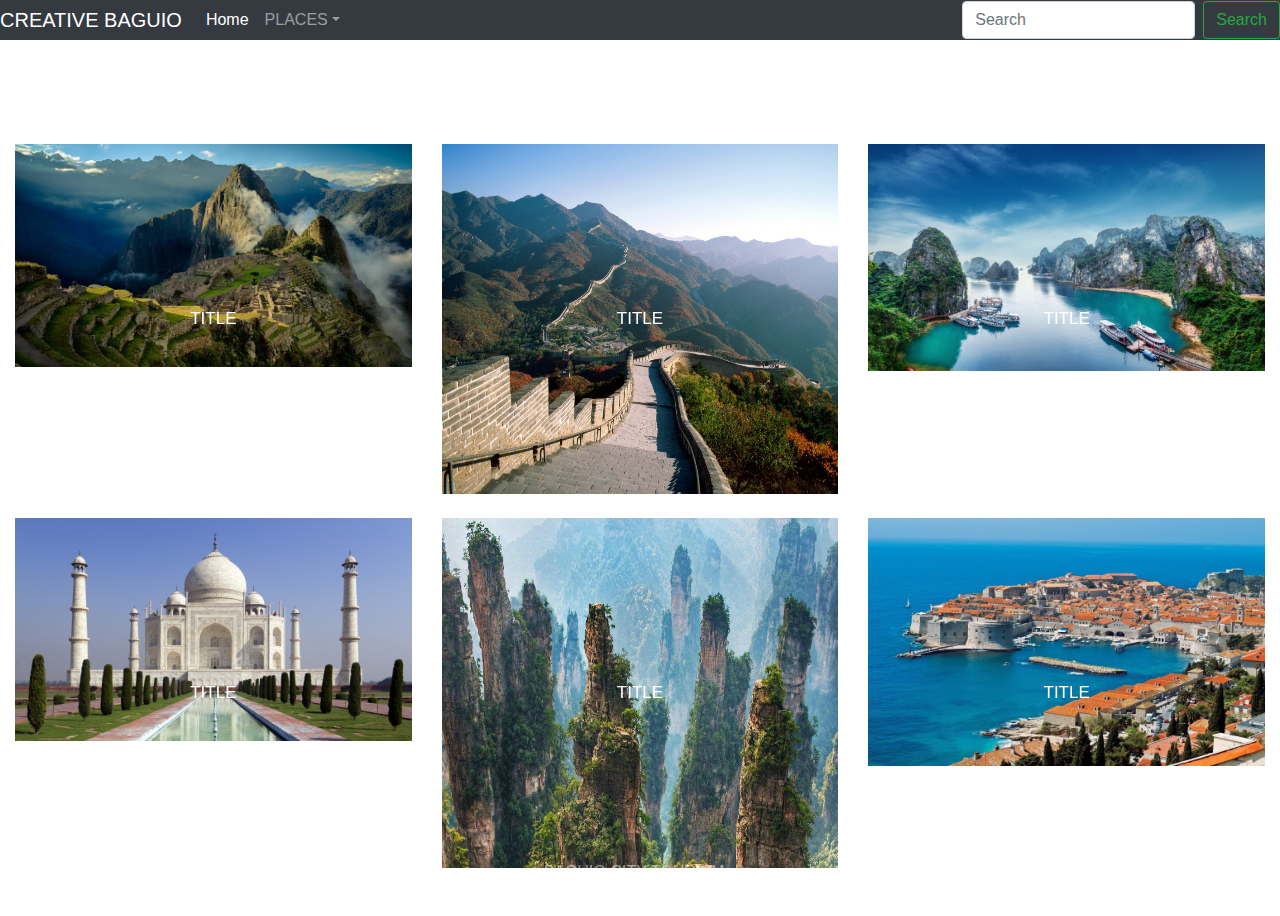
<file: culture.html>
<!doctype html>
<head>
<!-- <meta name="viewport" content="width=device-width, initial-scale=1" />
<meta name="viewport" content="width=device-width; initial-scale=1.0; maximum-scale=1.0; user-scalable=0;" />
<meta name="viewport" content="width=device-width; initial-scale=1.0; maximum-scale=1.0; user-scalable=false;" />
<meta name="viewport" content="width=device-width; initial-scale=1.0; maximum-scale=1.0; user-scalable=no;" />
<meta name="apple-mobile-web-app-capable" content="yes">
<meta name="mobile-web-app-capable" content="yes">
<link rel="manifest" href="/manifest.json"> -->
	<title>PROTOTYPE</title>
		<meta name="viewport" content="width=device-width, initial-scale=1, shrink-to-fit=no">
		<link rel="stylesheet" type="text/css" href="css/bootstrap.min.css">
		<link rel="stylesheet" type="text/css" href="css/hovers2.css">
		<link rel="stylesheet" type="text/css" href="https://stackpath.bootstrapcdn.com/font-awesome/4.7.0/css/font-awesome.min.css">
		<link rel="stylesheet" type="text/css" href="css/lightbox.min.css">
		
		<script src="js/lightbox-plus-jquery.min.js"></script>
		
		
</head>
<body>
	<nav class="navbar navbar-expand-sm fixed-top navbar-dark  bg-dark navbar-custom p-0">
		  <a class="navbar-brand" href="#">CREATIVE BAGUIO</a>
		  <button class="navbar-toggler" type="button" data-toggle="collapse" data-target="#navbarSupportedContent" aria-controls="navbarSupportedContent" aria-expanded="false" aria-label="Toggle navigation">
			<span class="navbar-toggler-icon"></span>
		  </button>
		  <div class="collapse navbar-collapse" id="navbarSupportedContent">
			<ul class="navbar-nav mr-auto">
			  <li class="nav-item active">
				<a class="nav-link" href="index.html">Home <span class="sr-only">(current)</span></a>
			   </li>
			  <li class="nav-item dropdown">
				<a class="nav-link dropdown-toggle" href="#" id="navbarDropdown" role="button" data-toggle="dropdown" aria-haspopup="true" aria-expanded="false">PLACES</a>
				 <div class="dropdown-menu" aria-labelledby="navbarDropdown">
				   <a class="dropdown-item" href="#">MAP</a>
				   <a class="dropdown-item" href="#">CALENDAR</a>
				   <div class="dropdown-divider"></div>
				 </div>
			   </li>
			 </ul>
			 <form class="form-inline my-2 my-lg-0">
			   <input class="form-control mr-sm-2" type="search" placeholder="Search" aria-label="Search">
			   <button class="btn btn-outline-success my-2 my-sm-0" type="submit">Search</button>
			 </form>
		   </div>
		 </nav>
		<br>
		<br>
		<br>
      <!------->
    <div class="container-fluid">
		
	</div>
	<br>
	<br>
		<div class="container-fluid my-4" id="eventadd">
			<div class="row gallery">
			   <div class="col-lg-4 col-md-12 mb-4">
					<div class="hovereffect">
						<img class="img-responsive img-fluid"  src="img/macho.jpg" alt="">
							<div class="overlay">
								<h2>TITLE</h2>
								<p class="set1">
									<a href="#">
										<i class="fa fa-twitter"></i>
									</a>
									<a href="#">
										<i class="fa fa-facebook"></i>
									</a>
								</p>
								<hr>
								<hr>
								<p class="set2">
									<a href="#">
										<i class="fa fa-instagram"></i>
									</a>
									<a href="img/macho.jpg" data-lightbox="mygallery" data-title="TITLE. This depicts the war dance of the people in benguet traditionaly done before a tribal war." >
										<i class="fa fa-arrows-alt"></i>
									</a>
								</p>
							</div>
					</div>
				</div>
				<div class="col-lg-4 col-md-12 mb-4">
					<div class="hovereffect">
						<img class="img-responsive img-fluid"  data-wow-delay="0.2s" src="img/walls.jpg" style="width:100%; height:350px;" alt="">
							<div class="overlay">
								<h2>TITLE</h2>
								<p class="set1">
									<a href="#">
										<i class="fa fa-twitter"></i>
									</a>
									<a href="#">
										<i class="fa fa-facebook"></i>
									</a>
								</p>
								<hr>
								<hr>
								<p class="set2">
									<a href="#">
										<i class="fa fa-instagram"></i>
									</a>
									<a href="img/walls.jpg" data-lightbox="mygallery" data-title="TITLE" >
										<i class="fa fa-arrows-alt"></i>
									</a>
								</p>
							</div>
					</div>
				</div>
				<div class="col-lg-4 col-md-12 mb-4">
					<div class="hovereffect">
						<img class="img-responsive img-fluid"  data-wow-delay="0.2s" src="img/halong.jpg" alt="">
							<div class="overlay">
								<h2>TITLE</h2>
								<p class="set1">
									<a href="#">
										<i class="fa fa-twitter"></i>
									</a>
									<a href="#">
										<i class="fa fa-facebook"></i>
									</a>
								</p>
								<hr>
								<hr>
								<p class="set2">
									<a href="#">
										<i class="fa fa-instagram"></i>
									</a>
									<a href="img/halong.jpg" data-lightbox="mygallery" data-title="TITLE">
										<i class="fa fa-arrows-alt"></i>
									</a>
								</p>
							</div>
					</div>
				</div>
				<div class="col-lg-4 col-md-12 mb-4">
					<div class="hovereffect">
						<img class="img-responsive img-fluid"  src="img/taj.jpg" alt="">
							<div class="overlay">
								<h2>TITLE</h2>
								<p class="set1">
									<a href="#">
										<i class="fa fa-twitter"></i>
									</a>
									<a href="#">
										<i class="fa fa-facebook"></i>
									</a>
								</p>
								<hr>
								<hr>
								<p class="set2">
									<a href="#">
										<i class="fa fa-instagram"></i>
									</a>
									<a href="img/taj.jpg" data-lightbox="mygallery" data-title="TITLE" >
										<i class="fa fa-arrows-alt"></i>
									</a>
								</p>
							</div>
					</div>
				</div>
				<div class="col-lg-4 col-md-12 mb-4">
					<div class="hovereffect">
						<img class="img-responsive img-fluid"  data-wow-delay="0.2s" src="img/china.jpg" style="width:100%; height:350px;" alt="">
							<div class="overlay">
								<h2>TITLE</h2>
								<p class="set1">
									<a href="#">
										<i class="fa fa-twitter"></i>
									</a>
									<a href="#">
										<i class="fa fa-facebook"></i>
									</a>
								</p>
								<hr>
								<hr>
								<p class="set2">
									<a href="#">
										<i class="fa fa-instagram"></i>
									</a>
									<a href="img/china.jpg" data-lightbox="mygallery" data-title="TITLE" >
										<i class="fa fa-arrows-alt"></i>
									</a>
								</p>
							</div>
					</div>
				</div>
				<div class="col-lg-4 col-md-12 mb-4">
					<div class="hovereffect">
						<img class="img-responsive img-fluid"  data-wow-delay="0.2s" src="img/italy.jpg" alt="">
							<div class="overlay">
								<h2>TITLE</h2>
								<p class="set1">
									<a href="#">
										<i class="fa fa-twitter"></i>
									</a>
									<a href="#">
										<i class="fa fa-facebook"></i>
									</a>
								</p>
								<hr>
								<hr>
								<p class="set2">
									<a href="#">
										<i class="fa fa-instagram"></i>
									</a>
									<a href="img/italy.jpg" data-lightbox="mygallery" data-title="TITLE">
										<i class="fa fa-arrows-alt"></i>
									</a>
								</p>
							</div>
					</div>
				</div>
			</div>
		</div>
	
	<nav class="navbar navbar-expand-md navbar-transparent fixed-bottom navbar-dark  bg-transparent">
		<div class="container justify-content-center">
			<ul class="nav navbar-nav flex-fill justify-content-center">
				<li class="nav-item"><a class="nav-link" href="#">BAGUIO CITY TOURISM<i class='far fa-registered'></i></a></li>
			</ul>
		</div>
	</nav>
</body>
</file>
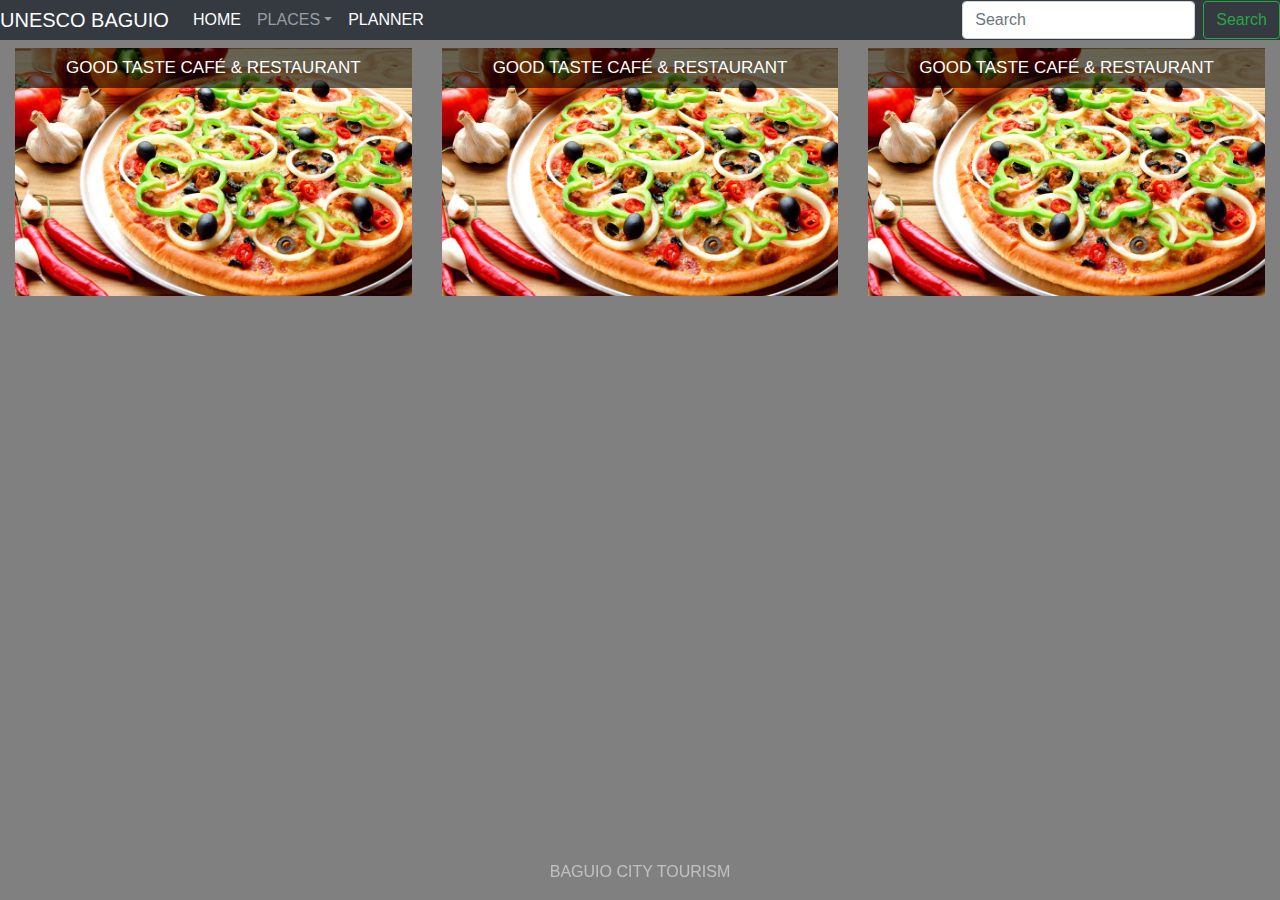
<file: food.html>
<!doctype html>
<head>
	<title>PROTOTYPE</title>
		<meta name="viewport" content="width=device-width, initial-scale=1, shrink-to-fit=no">
		<link rel="stylesheet" type="text/css" href="css/bootstrap.min.css">
		<link rel="stylesheet" href="css/style.css">
		<link rel="stylesheet" href="css/foodhover.css">
		
		<!-- <script src="js/jquery-slim.min.js"></script> -->
		<!-- <script src="js/bootstrap.min.js"></script> -->
		
</head>
<body>
<nav class="navbar navbar-expand-sm fixed-top navbar-dark  bg-dark navbar-custom p-0">
	<a class="navbar-brand" href="#">UNESCO BAGUIO</a>
		<button class="navbar-toggler" type="button" data-toggle="collapse" data-target="#navbarSupportedContent" aria-controls="navbarSupportedContent" aria-expanded="false" aria-label="Toggle navigation">
			<span class="navbar-toggler-icon"></span>
		</button>
		<div class="collapse navbar-collapse" id="navbarSupportedContent">
			<ul class="navbar-nav mr-auto">
			  <li class="nav-item active">
				<a class="nav-link" href="index.html">HOME <span class="sr-only">(current)</span></a>
			   </li>
			  <li class="nav-item dropdown">
				<a class="nav-link dropdown-toggle" href="#" id="navbarDropdown" role="button" data-toggle="dropdown" aria-haspopup="true" aria-expanded="false">PLACES</a>
				 <div class="dropdown-menu" aria-labelledby="navbarDropdown">
				   <a class="dropdown-item" href="#">MAP</a>
				   <a class="dropdown-item" href="#">CALENDAR</a>
				   <div class="dropdown-divider"></div>
				 </div>
			   </li>
			   <li class="nav-item active">
				<a class="nav-link" href="#">PLANNER<span class="sr-only">(current)</span></a>
			   </li>
			 </ul>
			<form class="form-inline my-2 my-lg-0">
			 <input class="form-control mr-sm-2" type="search" placeholder="Search" aria-label="Search">
			 <button class="btn btn-outline-success my-2 my-sm-0" type="submit">Search</button>
			</form>
		</div>
</nav>
<br>
<br>
	<div class="container-fluid">
		<div class="row">
			<div class="col-lg-4 col-md-4">
				<div class="hovereffect">
					<img class="img-responsive img-fluid" id="foodimg" data-wow-delay="0.2s" src="img/pizza.jpg" alt="">
					<div class="overlay">
					   <h2>Good Taste Café & Restaurant</h2>
					   <p class="info2">The most visited restuarant in baguio city<br>
						Prices Rage:<br>$100-$200</p>
					   <a class="info" href="https://www.ourawesomeplanet.com/awesome/2016/06/good-taste-the-best-budget-friendly-restaurant-in-baguio.html">Check Here</a>
					</div>
				</div>
			</div>
			<div class="col-lg-4 col-md-4">
				<div class="hovereffect">
					<img class="img-responsive img-fluid" id="foodimg" data-wow-delay="0.2s" src="img/pizza.jpg" alt="">
					<div class="overlay">
					   <h2>Good Taste Café & Restaurant</h2>
					   <p class="info2">The most visited restuarant in baguio city<br>
						Prices Rage:<br>$100-$200</p>
					   <a class="info" href="https://www.ourawesomeplanet.com/awesome/2016/06/good-taste-the-best-budget-friendly-restaurant-in-baguio.html">Check Here</a>
					</div>
				</div>
			</div>
			<div class="col-lg-4 col-md-4">
				<div class="hovereffect">
					<img class="img-responsive img-fluid" id="foodimg" data-wow-delay="0.2s" src="img/pizza.jpg" alt="">
					<div class="overlay">
					   <h2>Good Taste Café & Restaurant</h2>
					   <p class="info2">The most visited restuarant in baguio city<br>
						Prices Rage:<br>$100-$200</p>
					   <a class="info" href="https://www.ourawesomeplanet.com/awesome/2016/06/good-taste-the-best-budget-friendly-restaurant-in-baguio.html">Check Here</a>
					</div>
				</div>
			</div>
		</div>
	</div>
		
<nav class="navbar navbar-expand-md navbar-transparent fixed-bottom navbar-dark  bg-transparent">
		<div class="container justify-content-center">
			<ul class="nav navbar-nav flex-fill justify-content-center">
				<li class="nav-item"><a class="nav-link" href="#">BAGUIO CITY TOURISM<i class='far fa-registered'></i></a></li>
			</ul>
		</div>
	</nav>
</body>
</file>
<file: css/hovers2.css>
.hovereffect {
  width: 100%;
  height: 100%;
  float: left;
  overflow: hidden;
  position: relative;
  text-align: center;
  cursor: default;
}

.hovereffect .overlay {
  width: 100%;
  height: 100%;
  position: absolute;
  overflow: hidden;
  top: 0;
  left: 0;
}

.hovereffect img {
  display: block;
  position: relative;
}

.hovereffect h2 {
  text-transform: uppercase;
  color: #fff;
  text-align: center;
  font-size: 17px;
  padding: 10px;
}

.hovereffect:hover h2 {
  opacity: 0;
  filter: alpha(opacity=0);
  -webkit-transform: translate3d(-50%,-50%,0) scale3d(0.8,0.8,1);
  transform: translate3d(-50%,-50%,0) scale3d(0.8,0.8,1);
}

.hovereffect a.info {
  display: inline-block;
  text-decoration: none;
  padding: 7px 14px;
  text-transform: uppercase;
  color: #fff;
  border: 1px solid #fff;
  margin: 50px 0 0 0;
  background-color: transparent;
}

.hovereffect a.info:hover {
  box-shadow: 0 0 5px #fff;
}

.hovereffect hr {
  width: 40%;
  opacity: 0;
  filter: alpha(opacity=0);
  border: 1px solid #FFF;
}

.hovereffect  hr:nth-child(3) {
  -webkit-transform: translate3d(-50%,-50%,0) rotate3d(0,0,1,90deg) scale3d(0,0,1);
  transform: translate3d(-50%,-50%,0) rotate3d(0,0,1,90deg) scale3d(0,0,1);
}

.hovereffect  hr:nth-child(4) {
  -webkit-transform: translate3d(-50%,-50%,0) rotate3d(0,0,1,180deg) scale3d(0,0,1);
  transform: translate3d(-50%,-50%,0) rotate3d(0,0,1, 180deg) scale3d(0,0,1);
}

.hovereffect h2, .hovereffect hr {
  position: absolute;
  top: 50%;
  left: 50%;
  -webkit-transition: opacity 0.35s, -webkit-transform 0.35s;
  transition: opacity 0.35s, transform 0.35s;
  -webkit-transform: translate3d(-50%,-50%,0);
  transform: translate3d(-50%,-50%,0);
  -webkit-transform-origin: 50%;
  -ms-transform-origin: 50%;
  transform-origin: 50%;
  background-color: transparent;
  margin: 0px;
}

.set1, .set2 {
  left: 50%;
  position: absolute;
  -webkit-transition: opacity 0.35s, -webkit-transform 0.35s;
  transition: opacity 0.35s, transform 0.35s;
  -webkit-transform: translate3d(-50%,-50%,0);
  transform: translate3d(-50%,-50%,0);
  -webkit-transform-origin: 50%;
  -ms-transform-origin: 50%;
  transform-origin: 50%;
  background-color: transparent;
  margin: 0px;
  padding: 0px;
}

.set1 {
  top: 40%;
}

.set2 {
  top: 60%;
}

.hovereffect p {
  width: 30%;
  text-transform: none;
  font-size: 15px;
  line-height: 2;
}

.hovereffect p a {
  color: #fff;
}

.hovereffect p a:hover,
.hovereffect p a:focus {
  opacity: 0.6;
  filter: alpha(opacity=60);
}

.hovereffect  a i {
  opacity: 0;
  filter: alpha(opacity=0);
  -webkit-transition: opacity 0.35s, -webkit-transform 0.35s;
  transition: opacity 0.35s, transform 0.35s;
  padding: 10px;
  font-size: 20px;
}

.set1 a:first-child i {
  -webkit-transform: translate3d(-60px,-60px,0);
  transform: translate3d(-60px,-60px,0);
}

.set1 a:nth-child(2) i {
  -webkit-transform: translate3d(60px,-60px,0);
  transform: translate3d(60px,-60px,0);
}

.set2 a:first-child i {
  -webkit-transform: translate3d(-60px,60px,0);
  transform: translate3d(-60px,60px,0);
}

.set2 a:nth-child(2) i {
  -webkit-transform: translate3d(60px,60px,0);
  transform: translate3d(60px,60px,0);
}

.hovereffect:hover hr:nth-child(3) {
  opacity: 1;
  filter: alpha(opacity=100);
  -webkit-transform: translate3d(-50%,-50%,0) rotate3d(0,0,1,-90deg) scale3d(1,1,1);
  transform: translate3d(-50%,-50%,0) rotate3d(0,0,1,-90deg) scale3d(1,1,1);
}

.hovereffect:hover hr:nth-child(4) {
  opacity: 1;
  filter: alpha(opacity=100);
  -webkit-transform: translate3d(-50%,-50%,0) rotate3d(0,0,1,-180deg) scale3d(1,1,1);
  transform: translate3d(-50%,-50%,0) rotate3d(0,0,1,-180deg) scale3d(1,1,1);
}

.hovereffect:hover .set1 i:empty, .hovereffect:hover .set2 i:empty {
  -webkit-transform: translate3d(0,0,0);
  transform: translate3d(0,0,0);
  opacity: 1;
  filter: alpha(opacity=100);
}
</file>
<file: css/style.css>
body{
	background-color:grey;
}
@media screen and (max-width: 992px) {
  body {
    background-color:grey;
  }
}
#imgs{
	height:900px;
}
#innimg{
	height:500px;
	width:auto;
	margin-top:2.5%;
	border-radius:10px 10px 10px 10px;
}
#temps{
	height:450px;
}
#one, #two, #three{
	margin-bottom:2%;
}
.inndivs{
	height:550px;
	width:100%;
	border-radius:10px 10px 10px 10px;
}
.innspecs{
	margin-top:3%;
}
.carimg{
	width:100%;
}
.resimg{
	width:100%;
	height:400px;
}
.carousel-inner{
	margin-top:2%;
	width:100%;
	max-height: 900px !important;
}
.iframe-container {
  overflow: hidden;
  padding-top: 56.25%;
  position: relative;
}
 
.iframe-container iframe {
   border: 0;
   height: 100%;
   left: 0;
   position: absolute;
   top: 0;
   width: 100%;
}
.lagyan {
	position: relative;
	width: 100%;
}		
.imahe {
	opacity: 1;
	display: block;
	width: 100%;
	height: auto;
	transition: .5s ease;
	backface-visibility: hidden;
}
.middle {
	transition: .5s ease;
	opacity: 0;
	position: absolute;
	top: 90%;
	left: 50%;
	transform: translate(-50%, -50%);
	-ms-transform: translate(-50%, -50%);
	text-align: center;
}
.lagyan:hover .image {
	opacity: 0.3;
}
.lagyan:hover .middle {
	opacity: 1;
}
.text {
	background-color: #325F87;
	color: white;
	font-size: 16px;
	padding: 16px 32px;
}
.comsec{
	margin-top:3%;
	margin-left:-6%;
}
.vl {
  border-left: 2px solid red;
  margin-top:5%;
  height: 400px;
}
</file>
<file: css/foodhover.css>
.hovereffect {
  width: 100%;
  height: 100%;
  float: left;
  overflow: hidden;
  position: relative;
  text-align: center;
  cursor: default;
}

.hovereffect .overlay {
  width: 100%;
  height: 100%;
  position: absolute;
  overflow: hidden;
  top: 0;
  left: 0;
  -webkit-transition: all 0.4s ease-in-out;
  transition: all 0.4s ease-in-out;
}

.hovereffect:hover .overlay {
  background-color: rgba(170,170,170,0.4);
}

.hovereffect h2, .hovereffect img {
  -webkit-transition: all 0.4s ease-in-out;
  transition: all 0.4s ease-in-out;
}

.hovereffect img {
  display: block;
  position: relative;
  -webkit-transform: scale(1.1);
  -ms-transform: scale(1.1);
  transform: scale(1.1);
}

.hovereffect:hover img {
  -webkit-transform: scale(1);
  -ms-transform: scale(1);
  transform: scale(1);
}

.hovereffect h2 {
  text-transform: uppercase;
  color: #fff;
  text-align: center;
  position: relative;
  font-size: 17px;
  padding: 10px;
  background: rgba(0, 0, 0, 0.6);
}

.hovereffect a.info{
  display: inline-block;
  text-decoration: none;
  padding: 7px 14px;
  text-transform: uppercase;
  color: #fff;
  margin: 50px 0 0 0;
  background-color: transparent;
  opacity: 0;
  filter: alpha(opacity=0);
  -webkit-transform: scale(1.5);
  -ms-transform: scale(1.5);
  transform: scale(1.5);
  -webkit-transition: all 0.4s ease-in-out;
  transition: all 0.4s ease-in-out;
  font-weight: normal;
  height: 85%;
  width: 85%;
  position: absolute;
  top: -20%;
  left: 8%;
  padding: 70px;
}
.hovereffect p.info2{
  display: inline-block;
  text-decoration: none;
  padding: 7px 14px;
  text-transform: uppercase;
  color: white;
  border: 1px solid #fff;
  margin: 90px 0 0 0;
  background-color: transparent;
  opacity: 0;
  filter: alpha(opacity=0);
  -webkit-transform: scale(1.5);
  -ms-transform: scale(1.5);
  transform: scale(1.5);
  -webkit-transition: all 0.4s ease-in-out;
  transition: all 0.2s ease-in-out;
  font-weight: heavy;
  height: 85%;
  width: 85%;
  position: absolute;
  top: -13%;
  left: 8%;
  padding: 70px;
}



.hovereffect:hover a.info {
  opacity: 1;
  filter: alpha(opacity=100);
  -webkit-transform: scale(1);
  -ms-transform: scale(1);
  transform: scale(1);
  background-color: rgba(0,0,0,0);
}
.hovereffect:hover p.info2 {
  opacity: 1;
  filter: alpha(opacity=100);
  -webkit-transform: scale(1);
  -ms-transform: scale(1);
  transform: scale(1);
  background-color: rgba(0,0,0,0.9);
}
</file>
